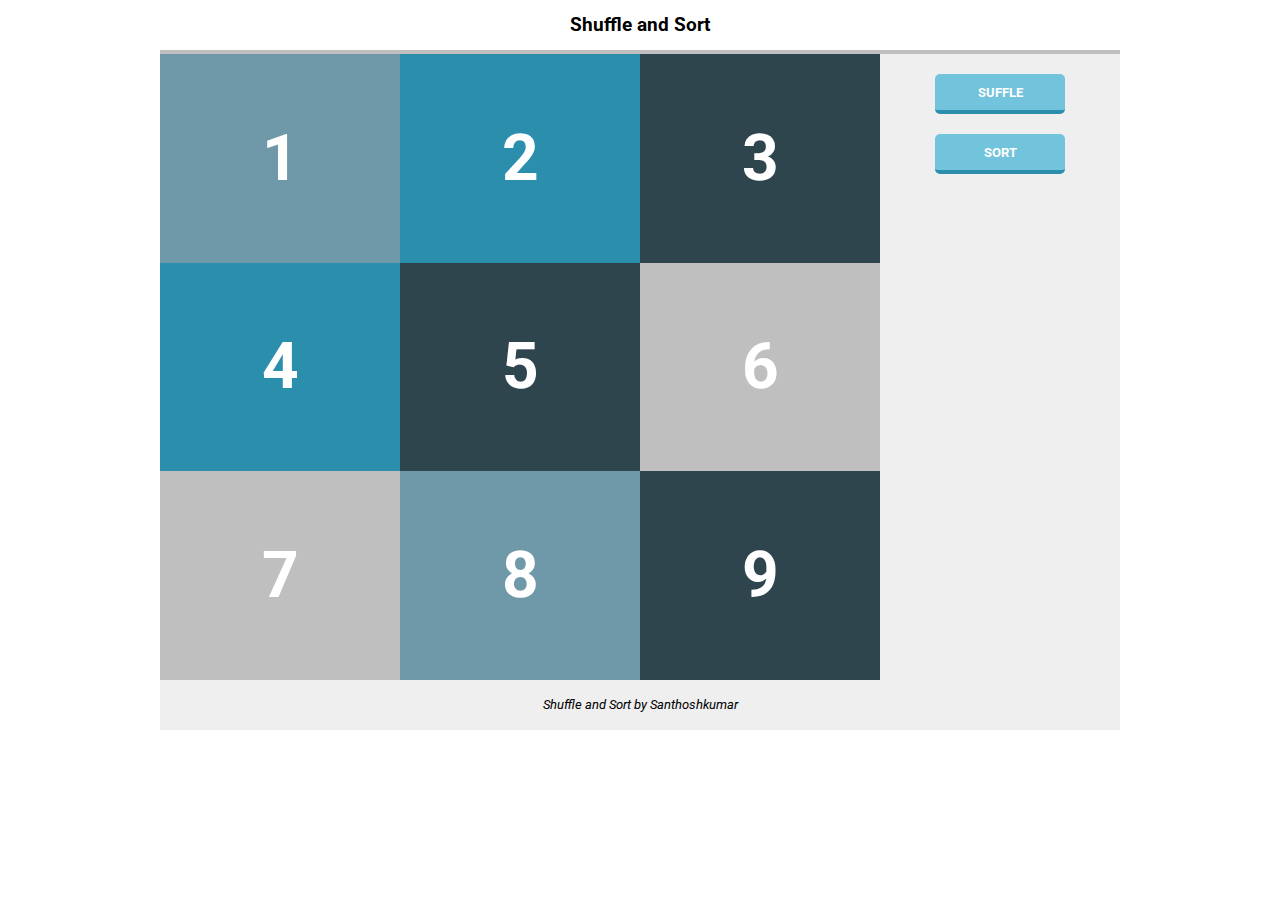
<file: index.html>
<!DOCTYPE html>
<html lang="en">
  <head>
    <meta charset="UTF-8" />
    <meta http-equiv="X-UA-Compatible" content="IE=edge" />
    <meta name="viewport" content="width=device-width, initial-scale=1.0" />
    <meta
      name="description"
      content="Author: Santhoshkumar, Created this POC for coding practice"
    />
    <link rel="stylesheet" href="./styles/main.css" />
    <title>Shuffle and Sort</title>
  </head>
  <body onload="APP.sort()">
    <header class="header">Shuffle and Sort</header>
    <div class="main">
      <div tabindex="0" class="cardSection">
        <div tabindex="0" class="card-1">1</div>
        <div tabindex="0" class="card-2">2</div>
        <div tabindex="0" class="card-3">3</div>
        <div tabindex="0" class="card-4">4</div>
        <div tabindex="0" class="card-5">5</div>
        <div tabindex="0" class="card-6">6</div>
        <div tabindex="0" class="card-7">7</div>
        <div tabindex="0" class="card-8">8</div>
        <div tabindex="0" class="card-9">9</div>
      </div>
      <div tabindex="0" class="controlSection">
        <button class="shuffleBtn" onclick="APP.shuffle()">Suffle</button>
        <button class="sortBtn" onclick="APP.sort()">Sort</button>
      </div>
    </div>
    <footer class="footer">Shuffle and Sort by Santhoshkumar</footer>
    <script src="./js/main.js"></script>
  </body>
</html>
</file>
<file: styles/main.css>
@import url("https://fonts.googleapis.com/css2?family=Roboto:ital,wght@0,300;1,300&display=swap");

:root {
  --primaryBlack: #000000;
  --secondaryBlack: #333333;
  --primaryWhite: #ffffff;
  --lightGrey: #efefef;
  --grey: #bfbfbf;
  --steelblue: #2f454e;
  --paleblue: #2b8ead;
  --seagreen: #6f98a8;
  --turquoise: #72c3dc;
}
* {
  font-family: "Roboto", sans-serif;
  margin: 0;
  padding: 0;
  outline: none;
  border: none;
  box-sizing: border-box;
  text-decoration: none;
  transition: all 0.2s linear;
}
html {
  font-size: 100%;
}
.header,
.footer {
  text-align: center;
  height: 50px;
  line-height: 50px;
}
.header {
  font-size: 1.2rem;
  font-weight: bold;
}
.footer {
  font-size: 0.8rem;
  font-style: italic;
  max-width: 960px;
  background-color: var(--lightGrey);
  margin: auto;
}
.main {
  display: flex;
  max-width: 960px;
  height: 70vh;
  margin: auto;
  background-color: var(--lightGrey);
  border-top: 4px solid var(--grey);
  color: var(--primaryWhite);
}
.main .cardSection {
  flex: 3;
  display: grid;
  grid-template-columns: repeat(3, 1fr);
  grid-template-rows: repeat(3, 1fr);
}
.main .controlSection {
  flex: 1;
  display: flex;
  flex-direction: column;
  align-items: center;
}
.cardSection:empty {
  background-color: var(--grey);
}
.controlSection button {
  display: block;
  width: 130px;
  height: 40px;
  margin-top: 20px;
  background-color: var(--turquoise);
  border-radius: 5px;
  cursor: pointer;
  text-transform: uppercase;
  border-bottom: 4px solid var(--paleblue);
  color: var(--primaryWhite);
  font-weight: bold;
}
.cardSection [class^="card-"] {
  display: inline-flex;
  align-items: center;
  justify-content: center;
  height: 100%;
  text-align: center;
  font-weight: bolder;
  font-size: 4rem;
  color: var(--primaryWhite);
}
.card-1,
.card-8 {
  background-color: var(--seagreen);
}
.card-2,
.card-4 {
  background-color: var(--paleblue);
}
.card-3,
.card-5,
.card-9 {
  background-color: var(--steelblue);
}
.card-6,
.card-7 {
  background-color: var(--grey);
}
@media screen and (max-width: 600px) {
  .header {
    color: var(--primaryWhite);
    background-color: var(--secondaryBlack);
  }
  .main {
    flex-direction: column-reverse;
    background-color: var(--primaryWhite);
    padding: 5px;
    height: calc(100vh - 100px);
    border-top: 0;
  }
  .main .cardSection {
    display: flex;
    flex-direction: column;
    align-items: stretch;
    flex: 1;
  }
  .main .controlSection {
    height: 80px;
    flex: none;
    flex-direction: row;
    align-items: center;
    justify-content: center;
  }
  .controlSection button {
    margin: 0 10px;
    width: 100px;
  }
  .cardSection [class^="card-"] {
    padding: 0.8rem;
    font-size: 1.3rem;
    background-color: var(--lightGrey);
    color: var(--primaryBlack);
    height: auto;
    margin-bottom: 2px;
    flex: 1;
  }
  .card-1,
  .card-8 {
    border-left: 4px solid var(--seagreen);
  }
  .card-2,
  .card-4 {
    border-left: 4px solid var(--paleblue);
  }
  .card-3,
  .card-5,
  .card-9 {
    border-left: 4px solid var(--steelblue);
  }
  .card-6,
  .card-7 {
    border-left: 4px solid var(--grey);
  }
}
@media screen and (max-width: 375px) {
  .main {
    height: 100vh;
  }
}
</file>
